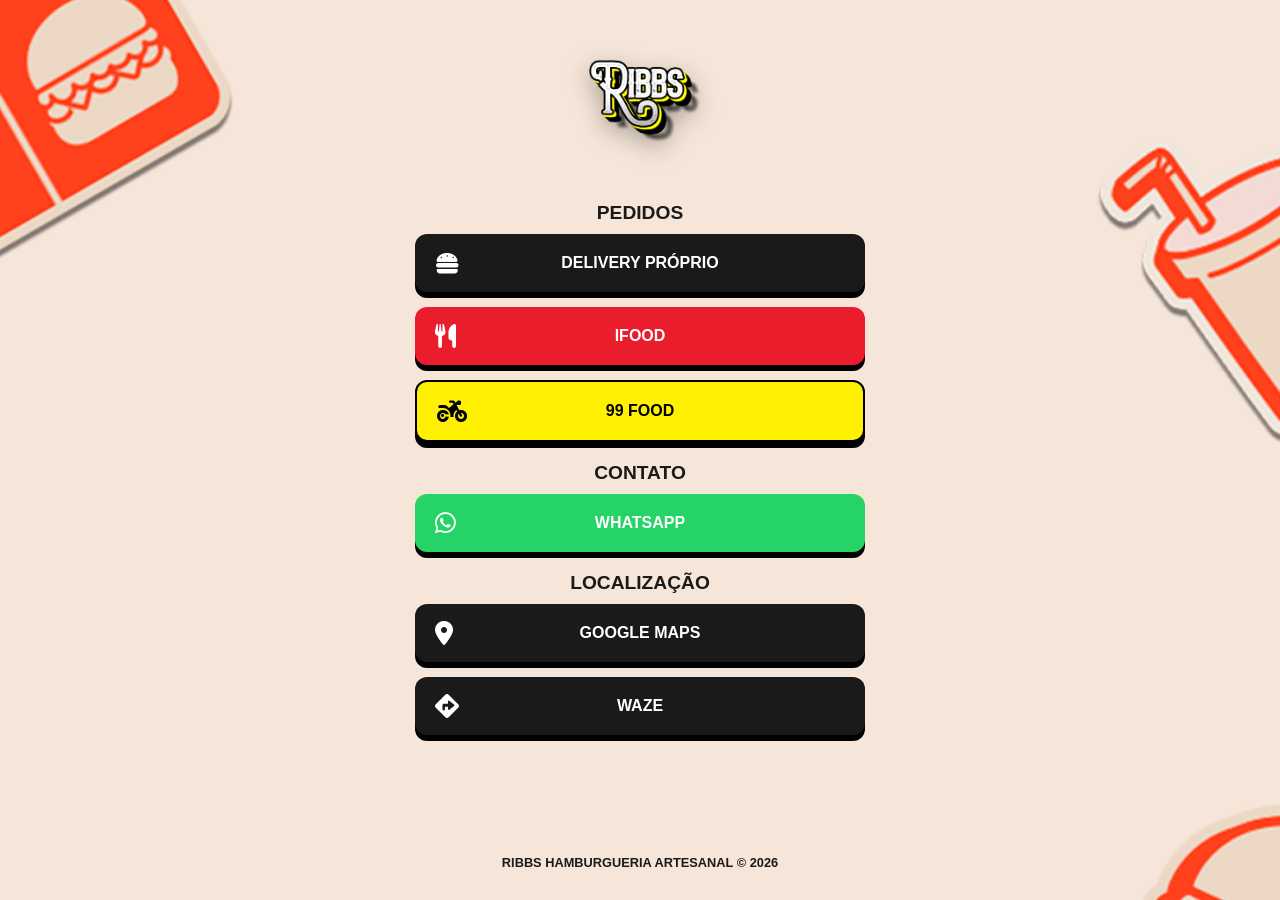
<file: index.html>
<!DOCTYPE html>
<html lang="pt-br">
  <head>
    <meta charset="UTF-8" />
    <meta name="viewport" content="width=device-width, initial-scale=1.0" />
    <title>Ribbs Hamburgueria - Links</title>
    <link
      rel="stylesheet"
      href="https://cdnjs.cloudflare.com/ajax/libs/font-awesome/6.0.0/css/all.min.css"
    />
    <style>
      :root {
        --primary-yellow: #ffef00;
        --dark-bg: #1a1a1a;
        --text-white: #ffffff;
        --whatsapp-green: #25d366;
        --ifood-red: #ea1d2c;
      }

      * {
        margin: 0;
        padding: 0;
        box-sizing: border-box;
        font-family: "Arial Black", Gadget, sans-serif;
      }

      body {
        background-image: url("img/fund.png"); /* Imagem de fundo adicionada */
        background-size: cover; /* Ajusta a imagem para cobrir toda a tela */
        background-position: center; /* Centraliza a imagem */
        background-repeat: no-repeat; /* Evita repetição da imagem */
        display: flex;
        flex-direction: column;
        align-items: center;
        min-height: 100vh;
        padding: 30px 20px;
      }

      .header {
        text-align: center;
        margin-bottom: 30px;
      }

      .logo {
        max-width: 220px;
        width: 100%; /* Mais responsivo */
        filter: drop-shadow(0px 8px 12px rgba(0, 0, 0, 0.3));
      }

      main {
        width: 100%;
        max-width: 450px;
      }

      .section {
        margin-bottom: 20px;
      }

      h2 {
        color: var(--dark-bg);
        text-align: center;
        margin-bottom: 10px;
        text-transform: uppercase;
        font-size: 1.2rem;
      }

      .links-container {
        display: flex;
        flex-direction: column;
        gap: 15px;
      }

      .link-card {
        background-color: var(--dark-bg);
        color: var(--text-white);
        text-decoration: none;
        padding: 20px;
        border-radius: 12px;
        display: flex;
        align-items: center;
        justify-content: center;
        font-weight: bold;
        font-size: 1rem;
        transition: 0.3s cubic-bezier(0.175, 0.885, 0.32, 1.275);
        box-shadow: 0px 6px 0px #000;
        position: relative;
        text-transform: uppercase;
      }

      .link-card:hover,
      .link-card:focus {
        outline: 3px solid #000; /* Destaque visível para foco por teclado */
      }

      .link-card:active {
        transform: translateY(4px);
        box-shadow: 0px 2px 0px #000;
      }

      .btn-whatsapp {
        background-color: var(--whatsapp-green);
      }

      .btn-ifood {
        background-color: var(--ifood-red);
      }

      /* Botão 99 Food: Amarelo com borda preta */
      .btn-99food {
        background-color: var(--primary-yellow);
        color: #000;
        border: 2px solid #000;
      }

      .link-card i {
        position: absolute;
        left: 20px;
        font-size: 1.5rem;
      }

      .footer {
        margin-top: auto;
        padding-top: 40px;
        color: var(--dark-bg);
        font-weight: 900;
        font-size: 0.8rem;
        text-align: center;
      }

      /* Media Queries para Mobile */
      @media (max-width: 480px) {
        body {
          padding: 20px 10px; /* Reduz padding em telas menores */
        }

        .logo {
          max-width: 180px; /* Ajusta logo para mobile */
        }

        .link-card {
          padding: 15px; /* Reduz padding dos botões */
          font-size: 0.9rem; /* Fonte ligeiramente menor */
        }

        .link-card i {
          left: 15px; /* Ajusta posição do ícone */
          font-size: 1.2rem; /* Ícone menor */
        }

        h2 {
          font-size: 1rem; /* Títulos menores */
        }

        .footer {
          font-size: 0.7rem; /* Footer ajustado */
          padding-top: 30px;
        }
      }

      /* Melhoria de acessibilidade: Evitar animações que possam causar problemas (opcional, ajuste se necessário) */
      @media (prefers-reduced-motion: reduce) {
        .link-card {
          transition: none;
        }
      }
    </style>
  </head>
  <body>
    <header class="header">
      <img
        src="img/logo.png"
        alt="Logotipo da Ribbs Hamburgueria Artesanal"
        class="logo"
      />
    </header>

    <main>
      <section class="section" aria-labelledby="entregas-title">
        <h2 id="entregas-title">pedidos</h2>
        <div class="links-container">
          <a
            href="delivery.html"
            class="link-card"
            target="_blank"
            aria-label="Acessar Delivery Próprio"
          >
            <i class="fas fa-hamburger"></i>
            Delivery Próprio
          </a>

          <a
            href="https://www.ifood.com.br/delivery/recife-pe/ribbs-zn---hamburgueria-artesanal-campo-grande/bb90fb2c-3dfb-48eb-b1a3-059b0f25f418"
            class="link-card btn-ifood"
            target="_blank"
            aria-label="Acessar iFood para pedidos"
          >
            <i class="fas fa-utensils"></i>
            iFood
          </a>

          <a
            href="https://oia.99app.com/dlp9/4BEKxN"
            class="link-card btn-99food"
            target="_blank"
            aria-label="Acessar 99 Food para pedidos"
          >
            <i class="fas fa-motorcycle"></i>
            99 Food
          </a>
        </div>
      </section>

      <section class="section" aria-labelledby="contato-title">
        <h2 id="contato-title">Contato</h2>
        <div class="links-container">
          <a
            href="https://wa.me/5581996469626"
            class="link-card btn-whatsapp"
            target="_blank"
            aria-label="Entrar em contato via WhatsApp"
          >
            <i class="fab fa-whatsapp"></i>
            WhatsApp
          </a>
        </div>
      </section>

      <section class="section" aria-labelledby="localizacao-title">
        <h2 id="localizacao-title">Localização</h2>
        <div class="links-container">
          <a
            href="https://maps.app.goo.gl/vPUCuzMUTxHAnXTU9"
            class="link-card"
            target="_blank"
            aria-label="Ver localização no Google Maps"
          >
            <i class="fas fa-map-marker-alt"></i>
            Google Maps
          </a>
          <a
            href="https://www.waze.com/en/live-map/directions/br/pe/ribbs-zn-hamburgueria-artesanal?place=ChIJlxVHwQkZqwcR3D2Bo4W9pHM"
            class="link-card"
            target="_blank"
            aria-label="Ver localização no Waze"
          >
            <i class="fas fa-directions"></i>
            Waze
          </a>
        </div>
      </section>
    </main>

    <footer class="footer">
      RIBBS HAMBURGUERIA ARTESANAL ©️ <span id="year">2023</span>
    </footer>

    <script>
      document.getElementById("year").textContent = new Date().getFullYear();
    </script>
  </body>
</html>
</file>
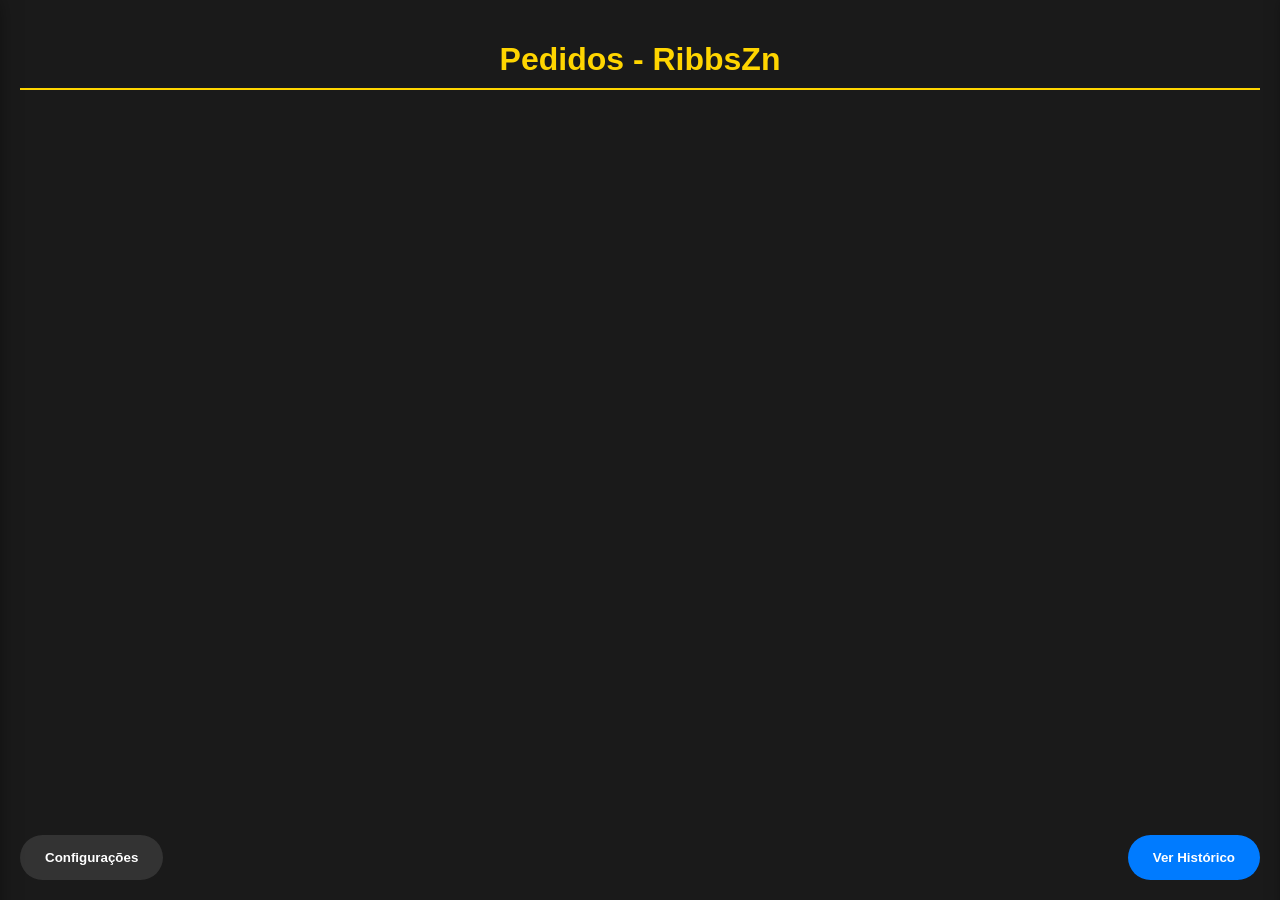
<file: kds.html>
<!DOCTYPE html>
<html lang="pt-br">
  <head>
    <meta charset="UTF-8" />
    <meta name="viewport" content="width=device-width, initial-scale=1.0" />
    <title>KDS - RibbsZn</title>
    <style>
      :root {
        --amarelo: #ffd500;
        --preto-card: #2c2c2c;
        --fundo: #1a1a1a;
        --texto: #f0f0f0;
        --verde: #28a745;
        --vermelho: #dc3545;
        --azul: #007bff;
        --cinza-claro: #bbb;
        --shadow-soft: 0 4px 12px rgba(0, 0, 0, 0.3);
        --shadow-hover: 0 8px 20px rgba(0, 0, 0, 0.4);
      }

      body {
        font-family: "Segoe UI", Tahoma, Geneva, Verdana, sans-serif;
        margin: 0;
        padding: 20px;
        background-color: var(--fundo);
        color: var(--texto);
        overflow-x: hidden;
      }

      body.light-mode {
        --fundo: #f0f0f0;
        --texto: #333;
        --preto-card: #fff;
        --shadow-soft: 0 4px 12px rgba(0, 0, 0, 0.1);
        --shadow-hover: 0 8px 20px rgba(0, 0, 0, 0.15);
      }

      h1 {
        color: var(--amarelo);
        border-bottom: 2px solid var(--amarelo);
        padding-bottom: 10px;
        margin-bottom: 20px;
        font-size: 2em;
        text-align: center;
      }

      #ordersContainer {
        display: grid;
        grid-template-columns: repeat(auto-fit, minmax(320px, 1fr));
        gap: 24px;
        padding-bottom: 80px;
      }

      .order-card {
        background-color: var(--preto-card);
        padding: 20px;
        border-radius: 12px;
        border-left: 8px solid var(--amarelo);
        box-shadow: var(--shadow-soft);
        display: flex;
        flex-direction: column;
        transition: transform 0.3s ease, box-shadow 0.3s ease;
      }

      .order-card:hover {
        transform: translateY(-5px);
        box-shadow: var(--shadow-hover);
      }

      .order-card.preparo {
        border-left-color: var(--azul);
      }

      .order-header {
        display: flex;
        justify-content: space-between;
        align-items: flex-start;
        border-bottom: 1px solid #444;
        padding-bottom: 12px;
        margin-bottom: 12px;
      }

      .order-header strong {
        font-size: 1.4em;
        display: block;
      }

      /* --- NOVA ESTILIZAÇÃO PROFISSIONAL ATUALIZADA --- */
      .mgmt-container {
        padding: 10px;
      }

      .section-title {
        color: var(--amarelo);
        margin: 20px 0 10px 0;
        border-left: 4px solid var(--amarelo);
        padding-left: 10px;
        text-transform: uppercase;
        font-size: 0.9rem;
      }

      .ingredient-grid {
        display: grid;
        grid-template-columns: repeat(auto-fill, minmax(150px, 1fr));
        gap: 12px;
      }

      .ingredient-card {
        background: #2c2c2c;
        border-radius: 8px;
        padding: 12px;
        text-align: center;
        border: 1px solid #444;
        display: flex;
        flex-direction: column;
        transition: 0.2s;
      }

      .ingredient-card.off {
        border-color: var(--vermelho);
        background: #3d1a1a;
      }
      .ingredient-card.on {
        border-color: #444;
      }

      .ingredient-type {
        font-size: 0.65rem;
        color: #888;
        text-transform: uppercase;
      }

      .ingredient-name {
        font-size: 0.95rem;
        font-weight: bold;
        margin: 8px 0;
        color: #fff;
        min-height: 40px;
        display: flex;
        align-items: center;
        justify-content: center;
      }

      .status-badge {
        font-size: 0.6rem;
        font-weight: 900;
        margin-bottom: 5px;
        text-transform: uppercase;
      }
      .status-badge.on {
        color: var(--verde);
      }
      .status-badge.off {
        color: var(--vermelho);
      }

      .toggle-btn {
        border: none;
        border-radius: 4px;
        padding: 8px;
        font-weight: 900;
        cursor: pointer;
        font-size: 0.75rem;
      }
      .btn-on {
        background: var(--verde);
        color: #fff;
      }
      .btn-off {
        background: #555;
        color: #ccc;
      }
      /* --- FIM DA NOVA ESTILIZAÇÃO --- */

      .consumo-badge {
        display: inline-block;
        padding: 6px 12px;
        border-radius: 6px;
        font-size: 0.9em;
        font-weight: bold;
        margin-left: 12px;
        text-transform: uppercase;
      }
      .badge-local {
        background-color: #28a745;
        color: white;
      }
      .badge-viagem {
        background-color: #dc3545;
        color: white;
      }

      .order-time,
      .order-timer {
        font-size: 0.95em;
        color: var(--cinza-claro);
      }

      .order-items {
        flex-grow: 1;
        font-size: 1.15em;
      }
      .order-item {
        margin-bottom: 14px;
        padding: 8px;
        background: #383838;
        border-radius: 6px;
      }

      .item-details {
        font-size: 0.9em;
        color: var(--amarelo);
        margin-top: 4px;
        line-height: 1.3;
      }

      .order-obs {
        background-color: #442;
        padding: 10px;
        border-radius: 8px;
        margin-top: 12px;
        font-size: 0.95em;
        border-left: 4px solid var(--amarelo);
      }

      .order-payment {
        background-color: #333;
        padding: 10px;
        border-radius: 8px;
        margin-top: 12px;
        font-size: 0.95em;
      }

      .order-footer {
        display: flex;
        gap: 12px;
        margin-top: 16px;
      }
      .order-footer button {
        flex: 1;
        padding: 12px;
        border: none;
        border-radius: 8px;
        font-weight: bold;
        cursor: pointer;
        font-size: 1em;
        transition: transform 0.2s ease, background-color 0.2s ease;
      }

      .order-footer button:hover {
        transform: scale(1.02);
      }
      .accept-btn {
        background-color: var(--verde);
        color: white;
      }
      .obs-btn {
        background-color: #555;
        color: white;
      }
      .print-btn {
        background-color: var(--amarelo);
        color: #000;
        width: 60px;
        flex: none !important;
      }
      .delete-btn {
        background-color: var(--vermelho);
        color: white;
        width: 60px;
        flex: none !important;
      }

      /* SIDEBARS */
      #historySidebar,
      #settingsSidebar {
        position: fixed;
        top: 0;
        width: 400px;
        height: 100%;
        background-color: #222;
        box-shadow: -5px 0 15px rgba(0, 0, 0, 0.5);
        transition: 0.3s ease;
        z-index: 1000;
        display: flex;
        flex-direction: column;
        padding: 20px;
      }

      #historySidebar {
        right: -450px;
      }
      #historySidebar.active {
        right: 0;
      }
      #settingsSidebar {
        left: -450px;
        background-color: #1a1a1a;
        box-shadow: 5px 0 20px rgba(0, 0, 0, 0.6);
      }
      #settingsSidebar.active {
        left: 0;
      }

      #historyHeader,
      #settingsHeader {
        display: flex;
        justify-content: space-between;
        align-items: center;
        border-bottom: 1px solid #444;
        margin-bottom: 15px;
        padding-bottom: 10px;
      }

      #historyTotalBox {
        background: #333;
        padding: 15px;
        border-radius: 8px;
        text-align: center;
        margin-bottom: 15px;
      }

      #historyTotalValue {
        font-size: 1.5em;
        color: var(--verde);
        font-weight: bold;
        margin: 5px 0;
      }

      .close-btn {
        background: none;
        border: none;
        font-size: 1.5em;
        color: var(--cinza-claro);
        cursor: pointer;
      }
      .close-btn:hover {
        color: var(--amarelo);
      }

      .settings-content {
        flex-grow: 1;
        overflow-y: auto;
      }
      .settings-group {
        margin-bottom: 30px;
      }
      .settings-group h4 {
        color: var(--amarelo);
        margin-bottom: 15px;
        font-size: 1.2em;
      }

      .action-btn {
        display: block;
        width: 100%;
        padding: 12px;
        background: var(--azul);
        color: white;
        border: none;
        border-radius: 8px;
        font-weight: bold;
        cursor: pointer;
        margin-bottom: 10px;
      }
      .action-btn.outline {
        background: none;
        border: 2px solid var(--amarelo);
        color: var(--amarelo);
      }

      .kds-input {
        width: 100%;
        padding: 10px;
        border-radius: 6px;
        border: 1px solid #444;
        background: #222;
        color: white;
        font-size: 1em;
        box-sizing: border-box;
      }

      .switch-row {
        display: flex;
        justify-content: space-between;
        align-items: center;
        margin-bottom: 15px;
      }

      /* Switch Styles */
      .switch {
        position: relative;
        display: inline-block;
        width: 50px;
        height: 24px;
      }
      .switch input {
        opacity: 0;
        width: 0;
        height: 0;
      }
      .slider {
        position: absolute;
        cursor: pointer;
        top: 0;
        left: 0;
        right: 0;
        bottom: 0;
        background-color: #555;
        transition: 0.4s;
      }
      .slider:before {
        position: absolute;
        content: "";
        height: 16px;
        width: 16px;
        left: 4px;
        bottom: 4px;
        background-color: white;
        transition: 0.4s;
      }
      input:checked + .slider {
        background-color: var(--verde);
      }
      input:checked + .slider:before {
        transform: translateX(26px);
      }
      .slider.round {
        border-radius: 34px;
      }
      .slider.round:before {
        border-radius: 50%;
      }

      /* MODAIS */
      .backdrop {
        position: fixed;
        top: 0;
        left: 0;
        width: 100vw;
        height: 100vh;
        background: rgba(0, 0, 0, 0.7);
        z-index: 1100;
        display: none;
      }
      .kds-modal {
        position: fixed;
        top: 50%;
        left: 50%;
        transform: translate(-50%, -50%);
        background: #333;
        padding: 25px;
        border-radius: 12px;
        z-index: 1200;
        width: 90%;
        max-width: 600px;
        display: none;
        box-shadow: var(--shadow-hover);
        max-height: 85vh;
        overflow-y: auto;
      }

      #historyToggleBtn {
        position: fixed;
        bottom: 20px;
        right: 20px;
        padding: 15px 25px;
        background: var(--azul);
        color: white;
        border: none;
        border-radius: 50px;
        font-weight: bold;
        cursor: pointer;
        z-index: 900;
      }
      #settingsToggleBtn {
        position: fixed;
        bottom: 20px;
        left: 20px;
        padding: 15px 25px;
        background: #333;
        color: white;
        border: none;
        border-radius: 50px;
        font-weight: bold;
        cursor: pointer;
        z-index: 900;
      }

      @media (max-width: 600px) {
        #historySidebar,
        #settingsSidebar {
          width: 100%;
          right: -100%;
          left: -100%;
        }
        #ordersContainer {
          grid-template-columns: 1fr;
        }
      }
    </style>
  </head>
  <body>
    <h1>Pedidos - RibbsZn</h1>

    <div id="ordersContainer">
      <p id="noOrdersMessage">Nenhum pedido pendente no momento.</p>
    </div>

    <button id="historyToggleBtn" onclick="toggleSidebar('historySidebar')">
      Ver Histórico
    </button>
    <button id="settingsToggleBtn" onclick="toggleSidebar('settingsSidebar')">
      Configurações
    </button>

    <div id="historySidebar">
      <div id="historyHeader">
        <h3>Pedidos Concluídos</h3>
        <input
          id="historySearch"
          class="kds-input"
          style="width: 150px"
          placeholder="Buscar..."
          oninput="kdsManager.renderHistory(this.value)"
        />
        <button onclick="toggleSidebar('historySidebar')">Fechar</button>
      </div>
      <div id="historyTotalBox">
        <h4>Total do Dia</h4>
        <p id="historyTotalValue">R$ 0,00</p>
        <p id="statsLocal">Local: R$ 0,00</p>
        <p id="statsViagem">Viagem: R$ 0,00</p>
      </div>
      <button onclick="kdsManager.exportHistory()" class="action-btn outline">
        Exportar CSV
      </button>
      <div id="historyContent" style="overflow-y: auto; flex-grow: 1"></div>
    </div>

    <div id="settingsSidebar">
      <div id="settingsHeader">
        <h3>Configurações</h3>
        <button class="close-btn" onclick="toggleSidebar('settingsSidebar')">
          ✕
        </button>
      </div>
      <div class="settings-content">
        <div class="settings-group">
          <h4>Interface</h4>
          <button class="action-btn outline" onclick="kdsManager.toggleTheme()">
            🌗 Alternar Tema
          </button>
        </div>
        <div class="settings-group">
          <h4>Controle de Estoque</h4>
          <button
            class="action-btn"
            onclick="kdsManager.openMenuManagementModal()"
          >
            📋 Gestão de Cardápio
          </button>
          <button
            class="action-btn outline"
            onclick="kdsManager.openIngredientManagementModal()"
          >
            🍅 Gestão de Insumos
          </button>
        </div>
      </div>
    </div>

    <div
      id="backdrop"
      class="backdrop"
      onclick="kdsManager.closeAllModals()"
    ></div>

    <div id="popupObservacao" class="kds-modal">
      <h3>Observação do Pedido</h3>
      <p id="obsOrderInfo"></p>
      <textarea
        id="obsTextarea"
        style="
          width: 100%;
          height: 100px;
          background: #1a1a1a;
          color: white;
          border-radius: 8px;
          padding: 10px;
        "
      ></textarea>
      <div class="order-footer">
        <button class="accept-btn" id="saveObsBtn">Salvar</button>
        <button
          class="obs-btn"
          onclick="kdsManager.closeModal('popupObservacao')"
        >
          Cancelar
        </button>
      </div>
    </div>

    <div id="menuManagementModal" class="kds-modal">
      <h3 id="modalTitle">Gestão de Itens</h3>
      <div id="menuManagementContent" class="mgmt-container"></div>
      <div class="order-footer">
        <button
          class="accept-btn"
          onclick="kdsManager.closeModal('menuManagementModal')"
        >
          Fechar
        </button>
      </div>
    </div>

    <script src="kds.js"></script>
    <script>
      // Funções de controle de UI que precisam estar no HTML ou globais
      function toggleSidebar(id) {
        document.getElementById(id).classList.toggle("active");
      }
      // Atalho para fechar tudo no clique do fundo
      if (!kdsManager.closeAllModals) {
        kdsManager.closeAllModals = function () {
          document
            .querySelectorAll(".kds-modal")
            .forEach((m) => (m.style.display = "none"));
          document.getElementById("backdrop").style.display = "none";
        };
      }
    </script>
  </body>
</html>
</file>
